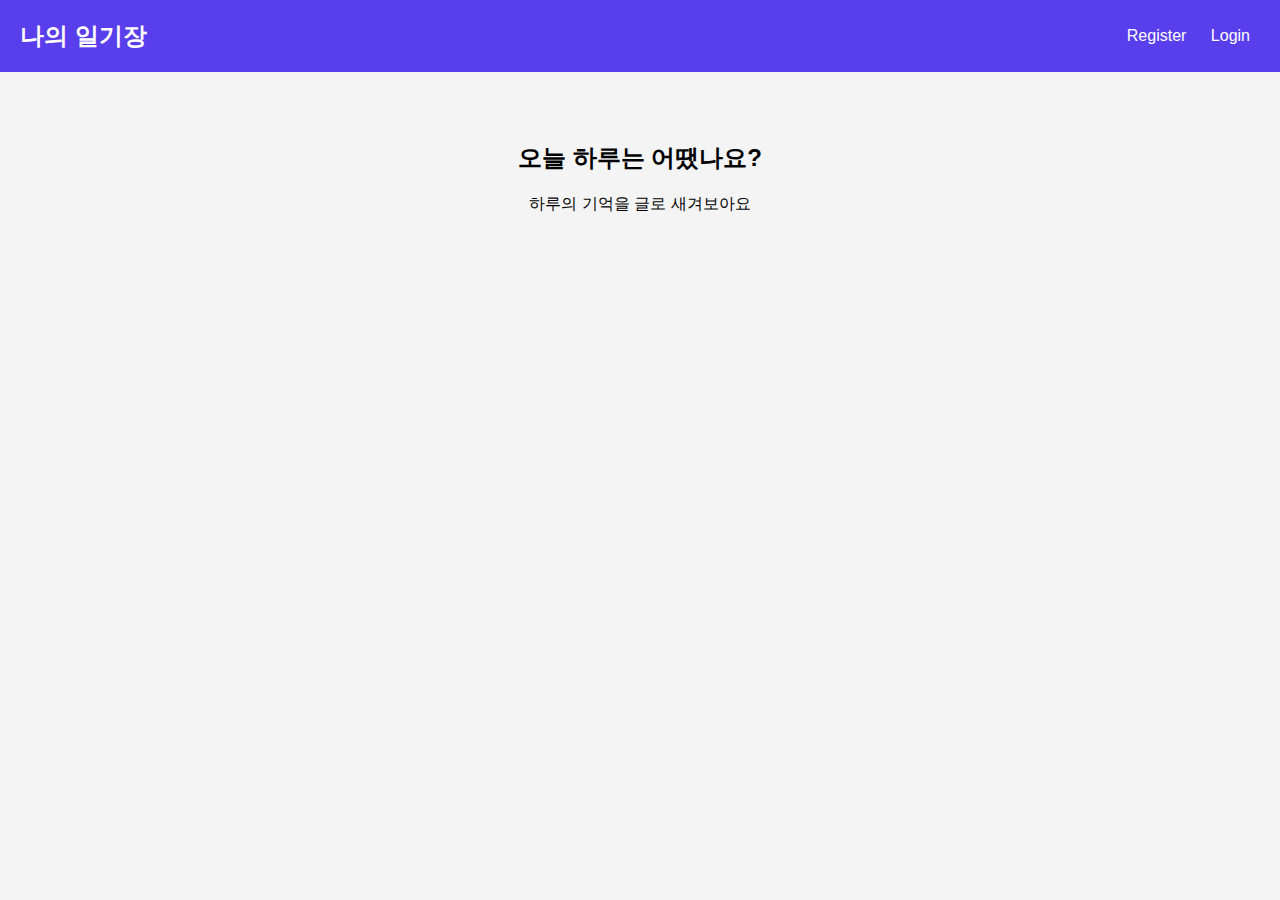
<file: index.html>
<!DOCTYPE html>
<html lang="en">

<head>
    <meta charset="UTF-8">
    <meta name="viewport" content="width=device-width, initial-scale=1.0">
    <title>1일 1일기장</title>
    <link rel="stylesheet" href="css/styles.css">
</head>

<body>
    <header>
        <h2 class="h2">나의 일기장</h2>
        <nav>
            <a href="php/register.html">Register</a>
            <a href="php/login.html">Login</a>
        </nav>
    </header>
    <main>
        <section id="welcome">
            <h2>오늘 하루는 어땠나요?</h2>
            <p>하루의 기억을 글로 새겨보아요</p>
        </section>
    </main>
</body>

</html>
</file>
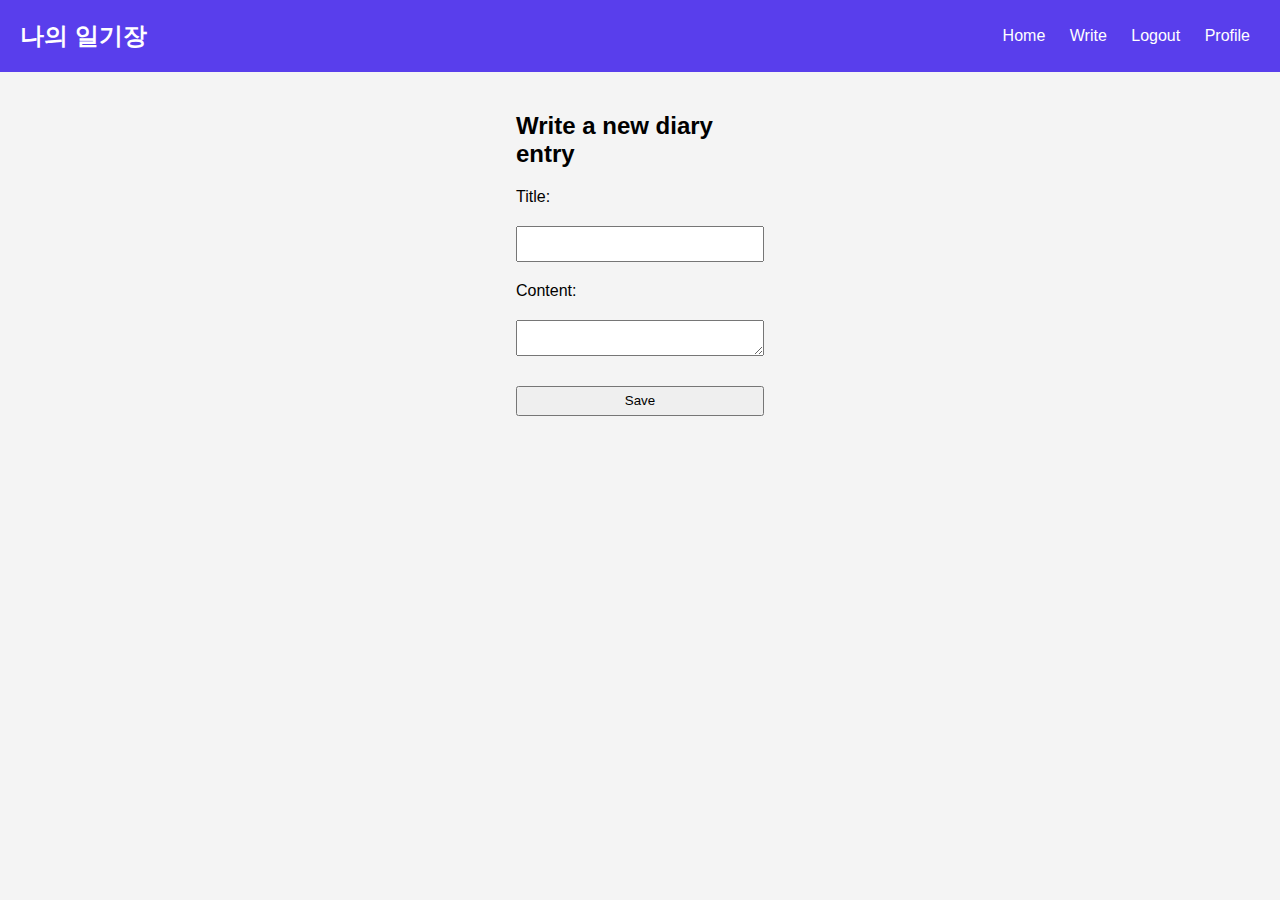
<file: php/diary.html>
<!DOCTYPE html>
<html lang="en">

<head>
    <meta charset="UTF-8">
    <meta name="viewport" content="width=device-width, initial-scale=1.0">
    <title>1일 1일기장</title>
    <link rel="stylesheet" href="../css/styles.css">
</head>

<body>
    <header>
        <h2>나의 일기장</h2>
        <nav>
            <a href="../index.html">Home</a>
            <a href="diary.html">Write</a>
            <a href="logout.php">Logout</a>
            <a href="profile.php">Profile</a>
        </nav>
    </header>
    <main class="mainContainer">
        <section class="sectionContainer" id="write-diary">
            <h2>Write a new diary entry</h2>
            <form class="registerContainer" action="diary.php" method="post">
                <label for="title">Title:</label>
                <input type="text" id="title" name="title" required>
                <label for="content">Content:</label>
                <textarea id="content" name="content" required></textarea>
                <button style="margin-top: 10px" type="submit">Save</button>
            </form>
        </section>
    </main>
</body>

</html>
</file>
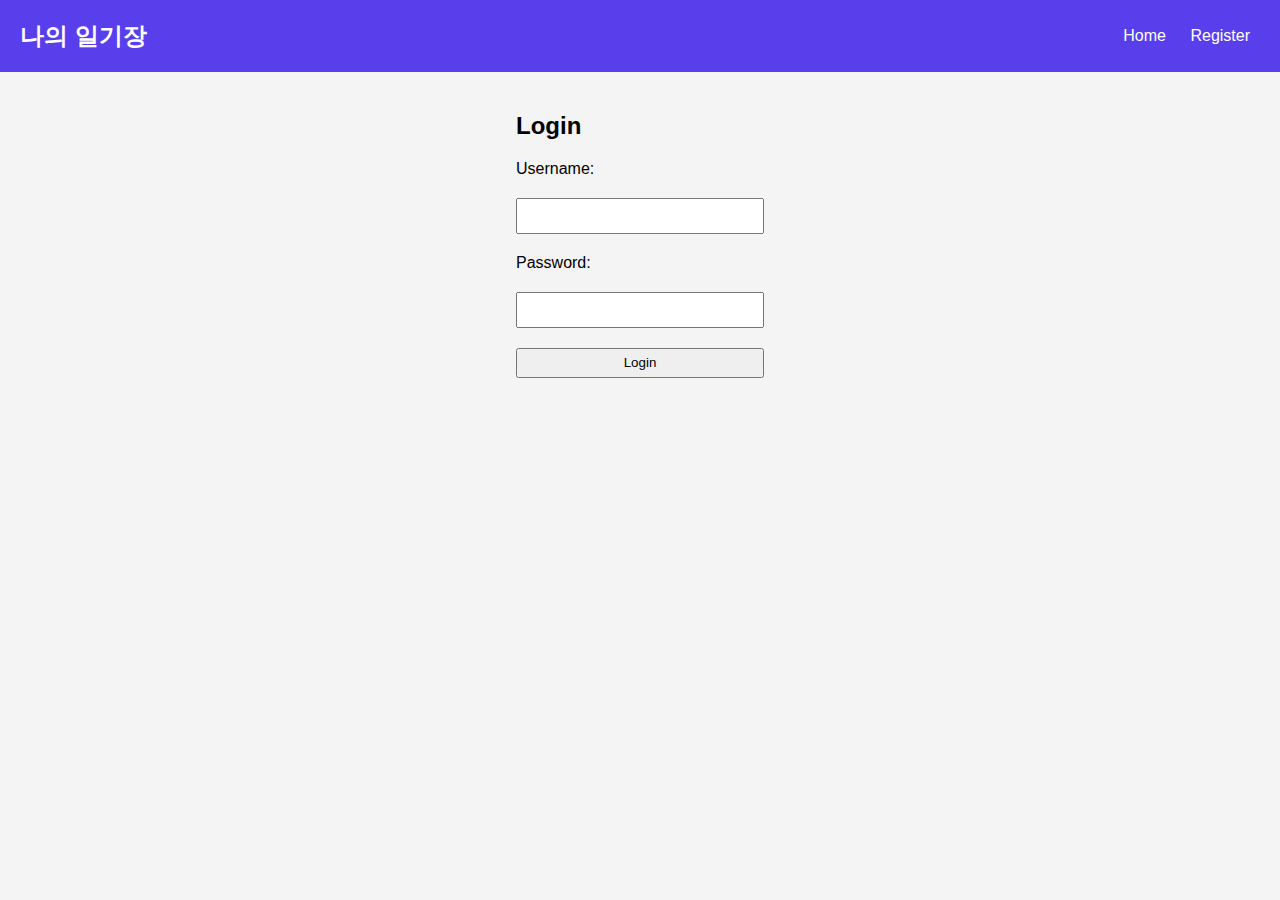
<file: php/login.html>
<!DOCTYPE html>
<html lang="en">

<head>
    <meta charset="UTF-8">
    <meta name="viewport" content="width=device-width, initial-scale=1.0">
    <title>Login</title>
    <link rel="stylesheet" href="../css/styles.css">
</head>

<body>
    <header>
        <h2 class="h2">나의 일기장</h2>
        <nav>
            <a href="../index.html">Home</a>
            <a href="register.html">Register</a>
        </nav>
    </header>
    <main class="mainContainer">
        <section class="sectionContainer" id="login">
            <h2>Login</h2>
            <form class="registerContainer" action="login.php" method="post">
                <label for="username">Username:</label>
                <input type="text" id="username" name="username" required>
                <label for="password">Password:</label>
                <input type="password" id="password" name="password" required>
                <button type="submit">Login</button>
            </form>
        </section>
    </main>
</body>

</html>
</file>
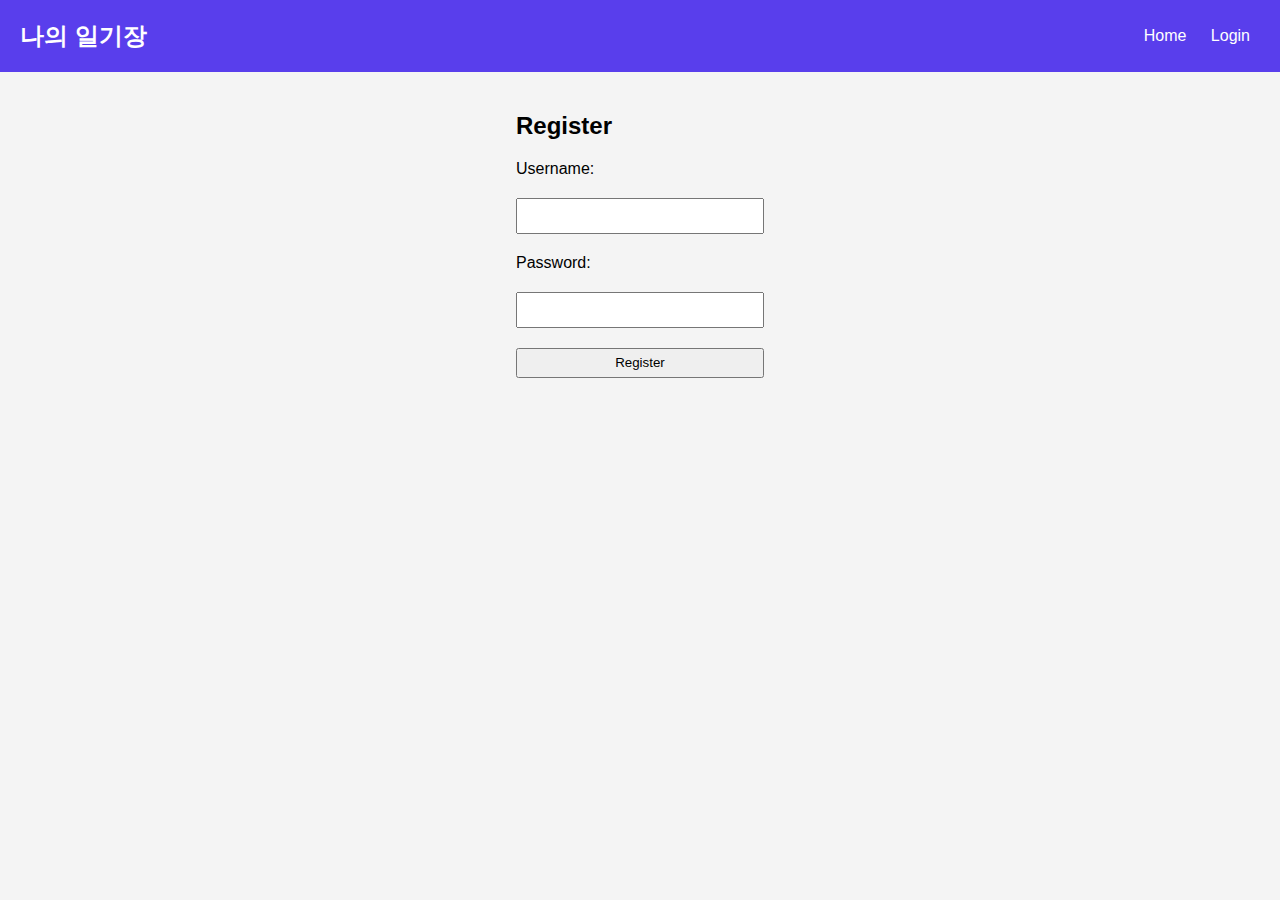
<file: php/register.html>
<!DOCTYPE html>
<html lang="en">

<head>
    <meta charset="UTF-8">
    <meta name="viewport" content="width=device-width, initial-scale=1.0">
    <title>Register</title>
    <link rel="stylesheet" href="../css/styles.css">
</head>

<body>
    <header>
        <h2 class="h2">나의 일기장</h2>
        <nav>
            <a href="../index.html">Home</a>
            <a href="login.html">Login</a>
        </nav>
    </header>
    <main class="mainContainer">
        <section class="sectionContainer" id="register">
            <h2>Register</h2>
            <form class="registerContainer" action="register.php" method="post">
                <label for="username">Username:</label>
                <input type="text" id="username" name="username" required>
                <label for="password">Password:</label>
                <input type="password" id="password" name="password" required>
                <button type="submit">Register</button>
            </form>
        </section>
    </main>
</body>

</html>
</file>
<file: css/styles.css>
body {
  font-family: Arial, sans-serif;
  background-color: #f4f4f4;
  margin: 0;
  padding: 0;
}

header {
  background-color: #593eec;
  color: #fff;
  padding: 0 20px 0 20px;
  display: flex;
  flex-direction: row;
  align-items: center;
  justify-content: space-between;
}

header nav a {
  color: #fff;
  margin: 0 10px;
  text-decoration: none;
}

main {
  padding: 20px;
}

#welcome {
  text-align: center;
  margin-top: 50px;
}

.h2 {
  display: flex;
}

.mainContainer {
  display: flex;
  justify-content: center;
}
.sectionContainer {
  width: 90%;
}

.registerContainer {
  display: flex;
  flex-direction: column;
  gap: 20px;
}

input,
button {
  height: 30px;
}

@media (min-width: 768px) {
  body {
    font-family: Arial, sans-serif;
    background-color: #f4f4f4;
    margin: 0;
    padding: 0;
  }

  header {
    background-color: #593eec;
    color: #fff;
    padding: 0 20px 0 20px;
    display: flex;
    flex-direction: row;
    align-items: center;
    justify-content: space-between;
  }

  header nav a {
    color: #fff;
    margin: 0 10px;
    text-decoration: none;
  }

  main {
    padding: 20px;
  }

  #welcome {
    text-align: center;
    margin-top: 50px;
  }

  .h2 {
    display: flex;
  }

  .mainContainer {
    display: flex;
    justify-content: center;
  }
  .sectionContainer {
    width: 20%;
  }

  .registerContainer {
    display: flex;
    flex-direction: column;
    gap: 20px;
  }

  input,
  button {
    height: 30px;
  }
}
</file>
